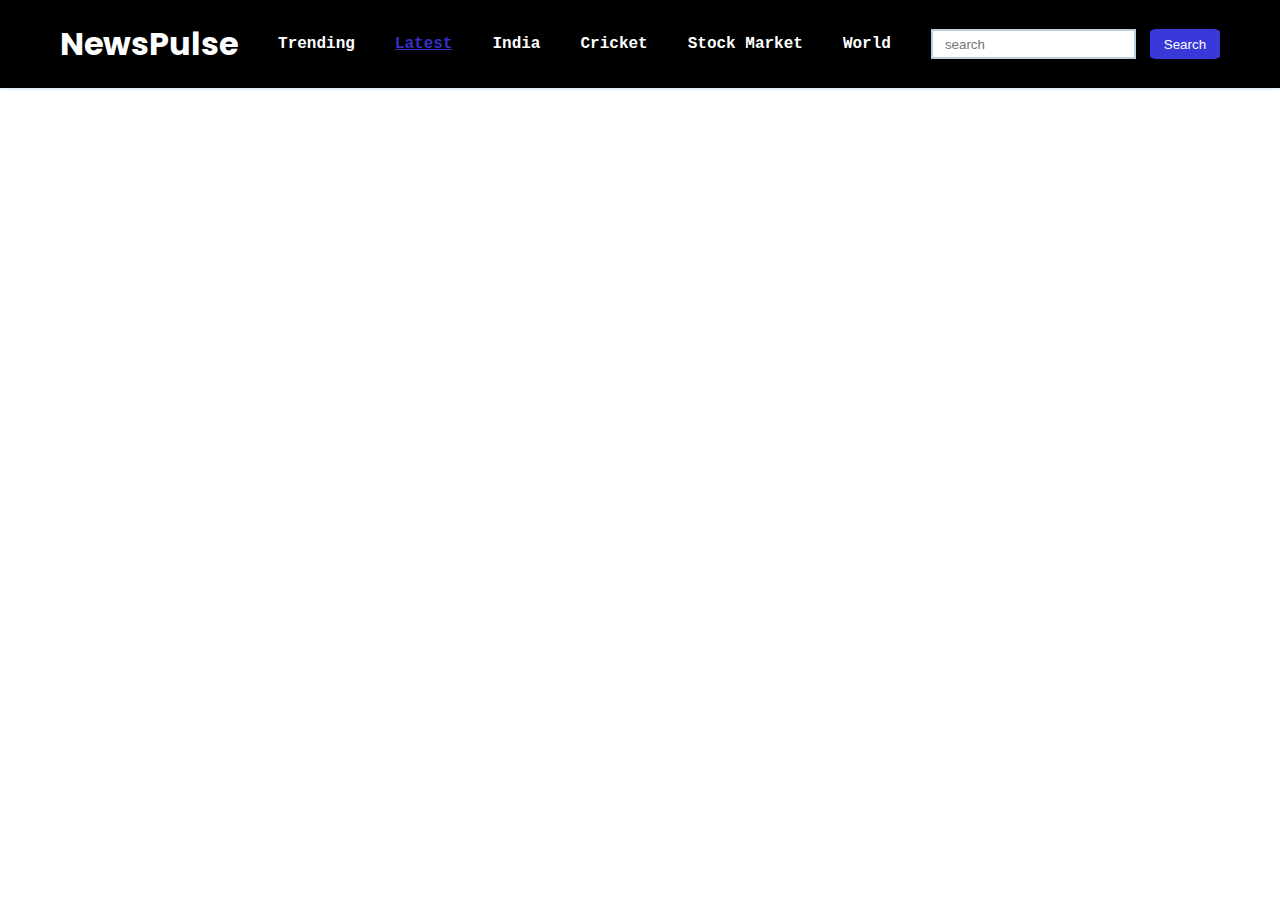
<file: index.html>
<!DOCTYPE html>
<html lang="en">
<head>
    <meta charset="UTF-8">
    <meta name="viewport" content="width=device-width, initial-scale=1.0">
    <title>Document</title>
    <link rel="stylesheet" href="style.css">
    <script src="script.js"></script>
</head>
<body>
    <div class="nav">
        <div class="logo">
            <h1>NewsPulse</h1>
            <!-- <img src="https://logos-world.net/wp-content/uploads/2023/09/ABC-News-Emblem.png" alt="" id="logo"> -->
        </div>
        <div class="genre">
            <li class="list" value="Trending">Trending</li>
            <li class="list active" value="Latest">Latest</li>
            <li class="list" value="India">India</li>
            <li class="list" value="Cricket">Cricket</li>
            <li class="list" value="Stocks">Stock Market</li>
            <li class="list" value="World">World</li>
        </div>

        <div class="search">
            <input type="text" class="bar" placeholder="search">
            <button id="btn">Search</button>
        </div>
    </div>

    <div class="main">
        <div class="cards-container flex">
            
        </div>
    </div>
    <template>
        <div class="card" value="">
            <div class="news-header">
                <img src=" " alt="news-image" id="news-img">
            </div>
            <div class="news-content">
                <h3 class="title"></h3>
                <p id="source"></p>
                <i id="type"></i>
                <p class="description"></p>
            </div>
        </div>
    </template>
</body>
</html>
</file>
<file: style.css>
@import url('https://fonts.googleapis.com/css2?family=Poppins:ital,wght@0,100;0,200;0,300;0,400;0,500;0,600;0,700;0,800;0,900;1,100;1,200;1,300;1,400;1,500;1,600;1,700;1,800;1,900&display=swap');
*{
    padding: 0px;
    margin: 0px;
    box-sizing: border-box;
}
.flex{
    display: flex;
}
.nav{
    display: flex;
    align-items: center;
    justify-content: space-evenly;
    padding:20px;
    background-color:black;
    box-shadow: 0px 0px 4px #bbd0e2;
    position:sticky;
    left:0;
    right: 0;
    color:white;
}
#logo{
    height: 40px;
    width: 50px;
}
.genre{
    display: flex;
    gap:40px;
}
.genre li{
    font-weight: bold;
    color:white;
    list-style-type: none;
    font-family: 'Courier New', Courier, monospace;
}
.genre li:hover{
    color:grey;
    cursor: pointer;
}
.genre li:active{
    color:red;
    cursor: pointer;

}
.bar{
    border:2px solid #bbd0e2;
    height: 30px;
    padding:12px;
    font-family: 'Lucida Sans', 'Lucida Sans Regular', 'Lucida Grande', 'Lucida Sans Unicode',"Geneva", Verdana, sans-serif;
}
.bar:active{
    border:2px solid rgb(36, 36, 222);
}
#btn{
    margin-left: 10px;
    background-color: rgb(57, 57, 218);
    color:white;
    border:none;
    border-radius: 10%;
    height: 30px;
    width: 70px;
    font-family:'Lucida Sans', 'Lucida Sans Regular', 'Lucida Grande', 'Lucida Sans Unicode', 'Geneva', Verdana, sans-serif;
}
#btn:hover{
    cursor: pointer;
    background-color: blue;
}
.main{
    padding:20px;
    margin-top:80px;
}
.cards-container{
    justify-content: space-between;
    flex-wrap: wrap;
    align-items: start;
    /* row-gap: 20px; */
    gap:30px;
    margin:0px 100px;
    
}
.card{
    width:360px;
    min-height: 400px;
    box-shadow: 0px 0px 4px #d4ecff;
    border-radius: 4px;
    cursor: pointer;
    background-color: #fff;
    overflow: hidden;
}
.card:hover{
    box-shadow: 1px 1px 8px #b0cde4;
    background-color: #f9fdff;
    transform: translateY(-2px)
    /* size:2x; */
}
.news-content{
    padding:12px;
}
#source{
    /* margin:12px; */
    padding-top:10px;
}
#news-img{
    height:150px;
    width:360px;
}
.description{
    padding-top:10px;
    font-family:'Poppins';
    color:rgb(66, 96, 177);
}
.genre .active{
    color: rgb(55, 48, 198);
    text-decoration: underline;
}
h1{
    font-family: 'poppins';
}
</file>
